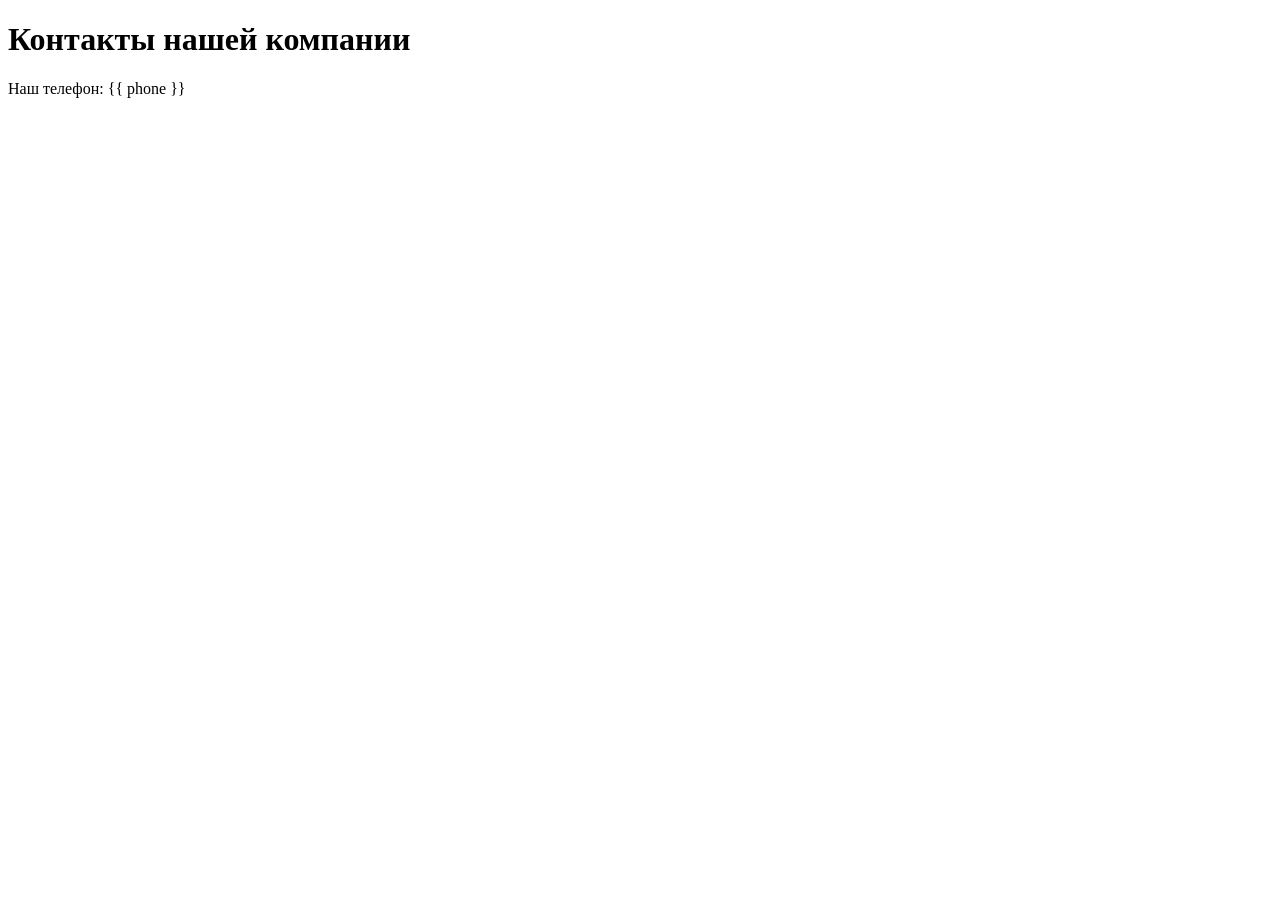
<file: ego/templates/tasks/contact.html>
<!DOCTYPE html>
<html lang="ru">
<head>
    <meta charset="UTF-8">
    <title>Контакты</title>
</head>
<body>
    <h1>Контакты нашей компании</h1>
    
    <!-- Вот сюда подставится номер телефона из словаря extra_context в urls.py -->
    <p>Наш телефон: {{ phone }}</p>
    
</body>
</html>
</file>
